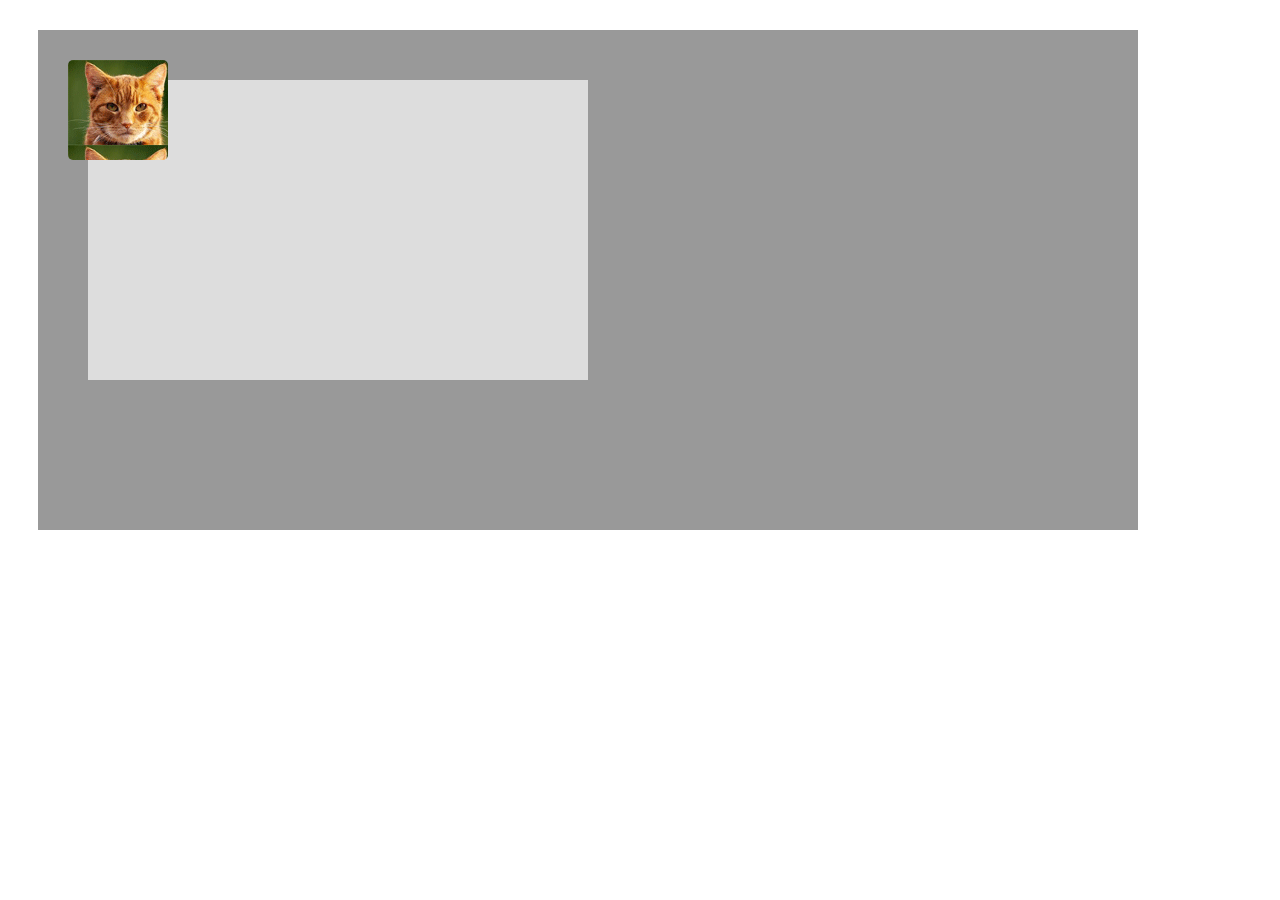
<file: absolute/index.html>
<!DOCTYPE html>
<html>
<head>
    <link rel="stylesheet" href="style.css">
</head>
<body>
    <div class="container">
        <div class="parent">
            <div class="child"></div>
            <div class="child2"></div>
        </div>
    </div>
</body>
</html>
</file>
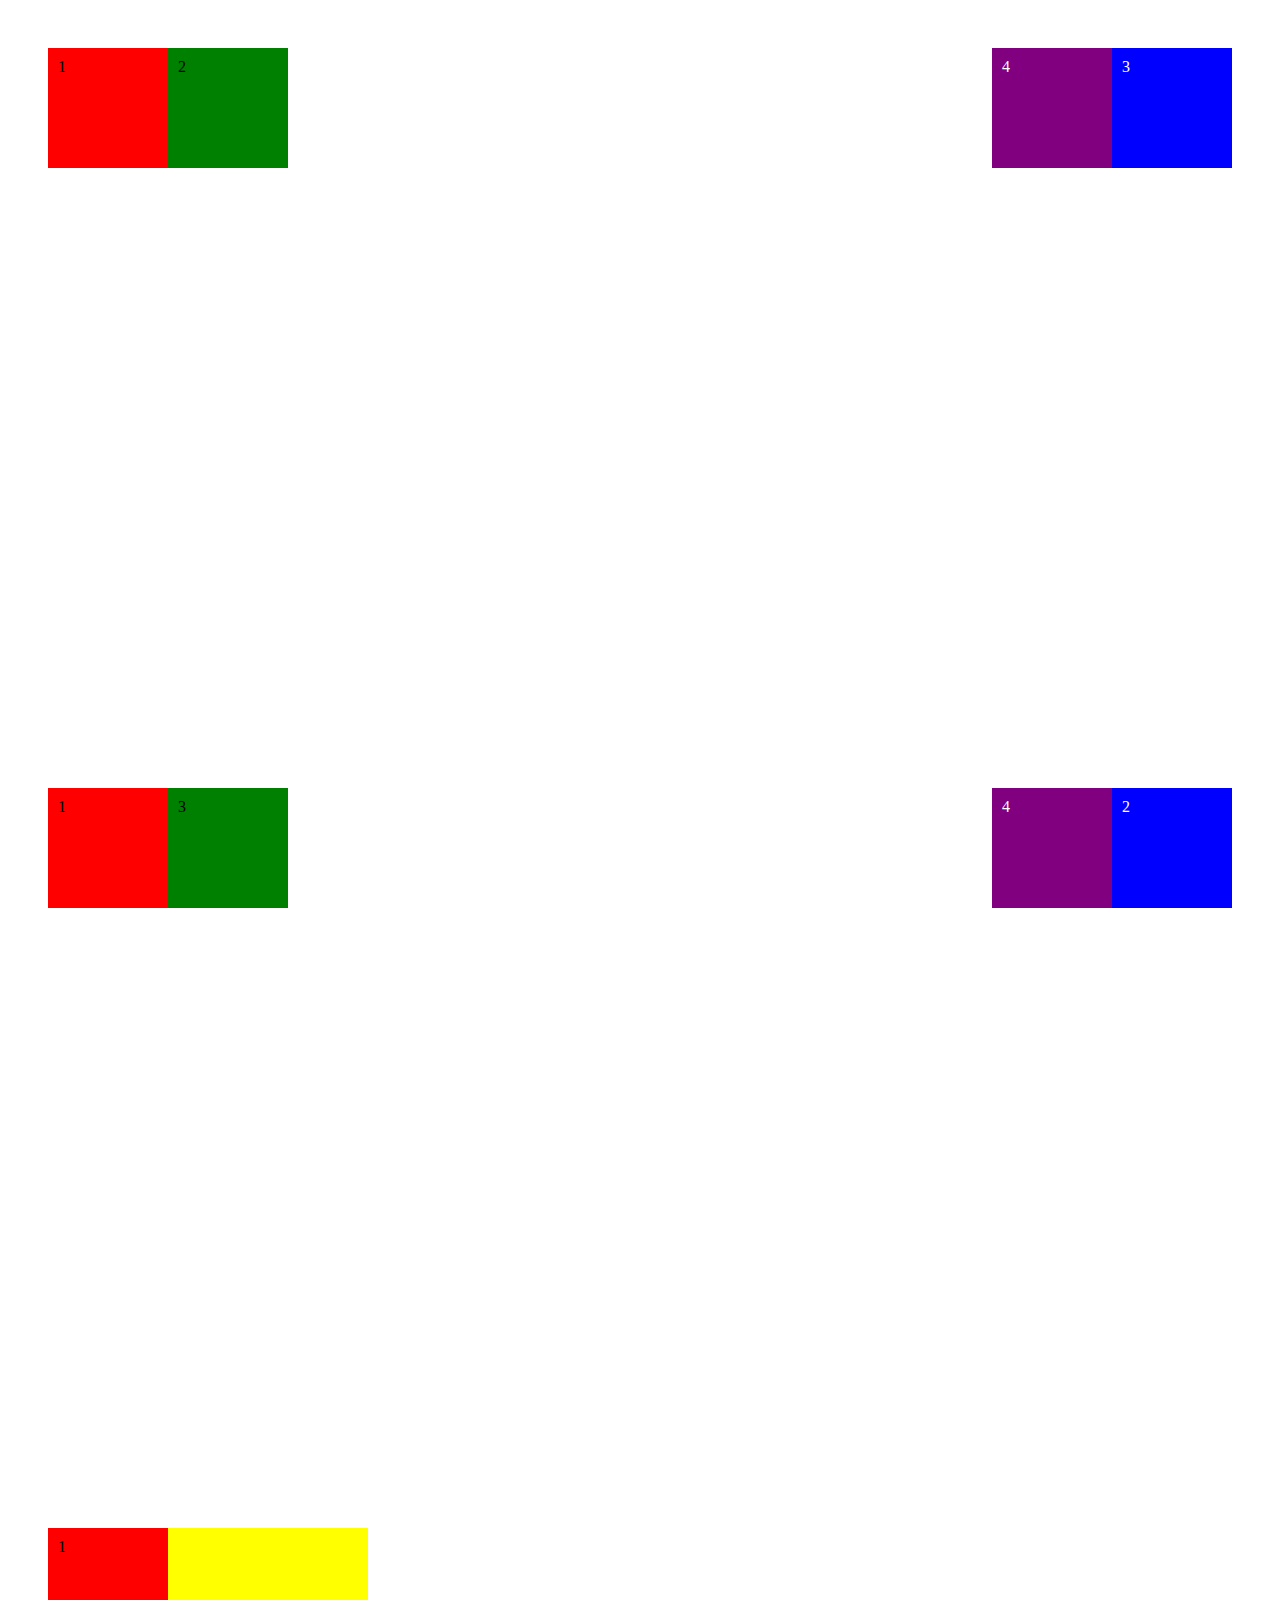
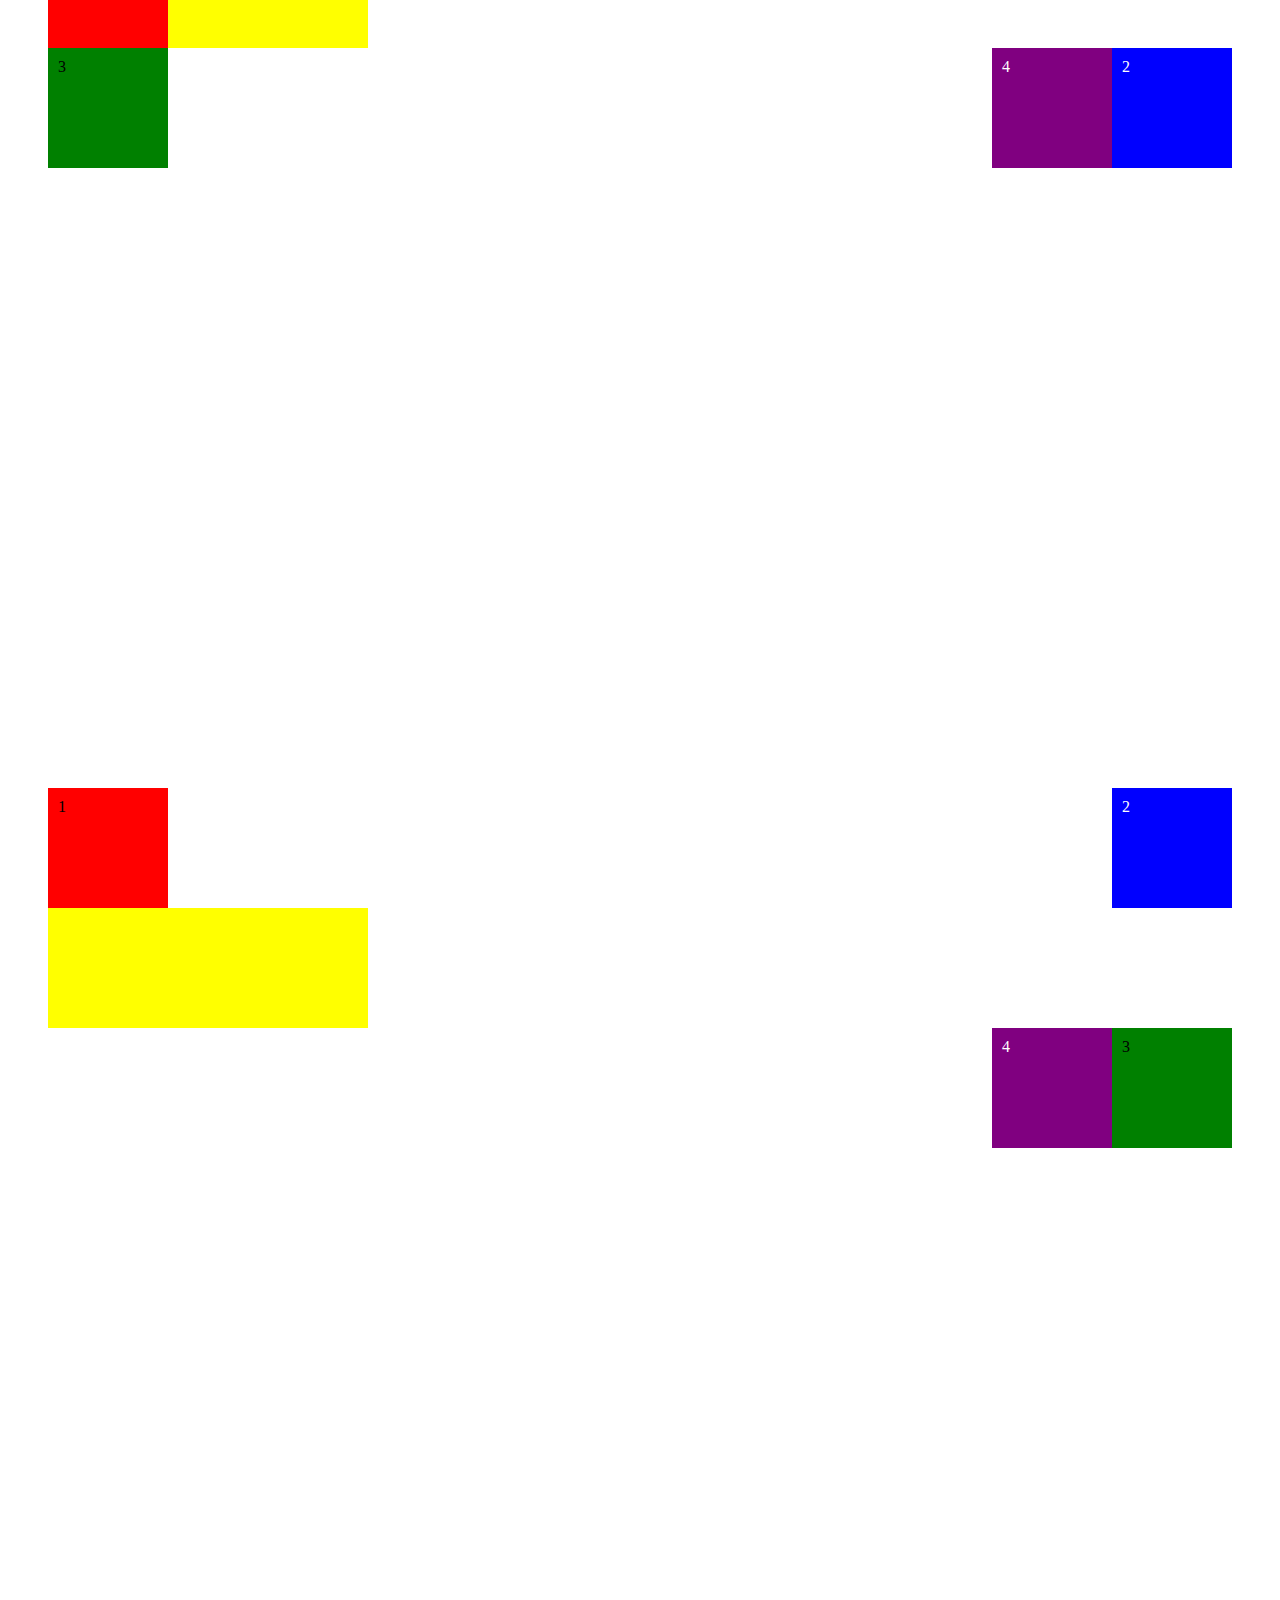
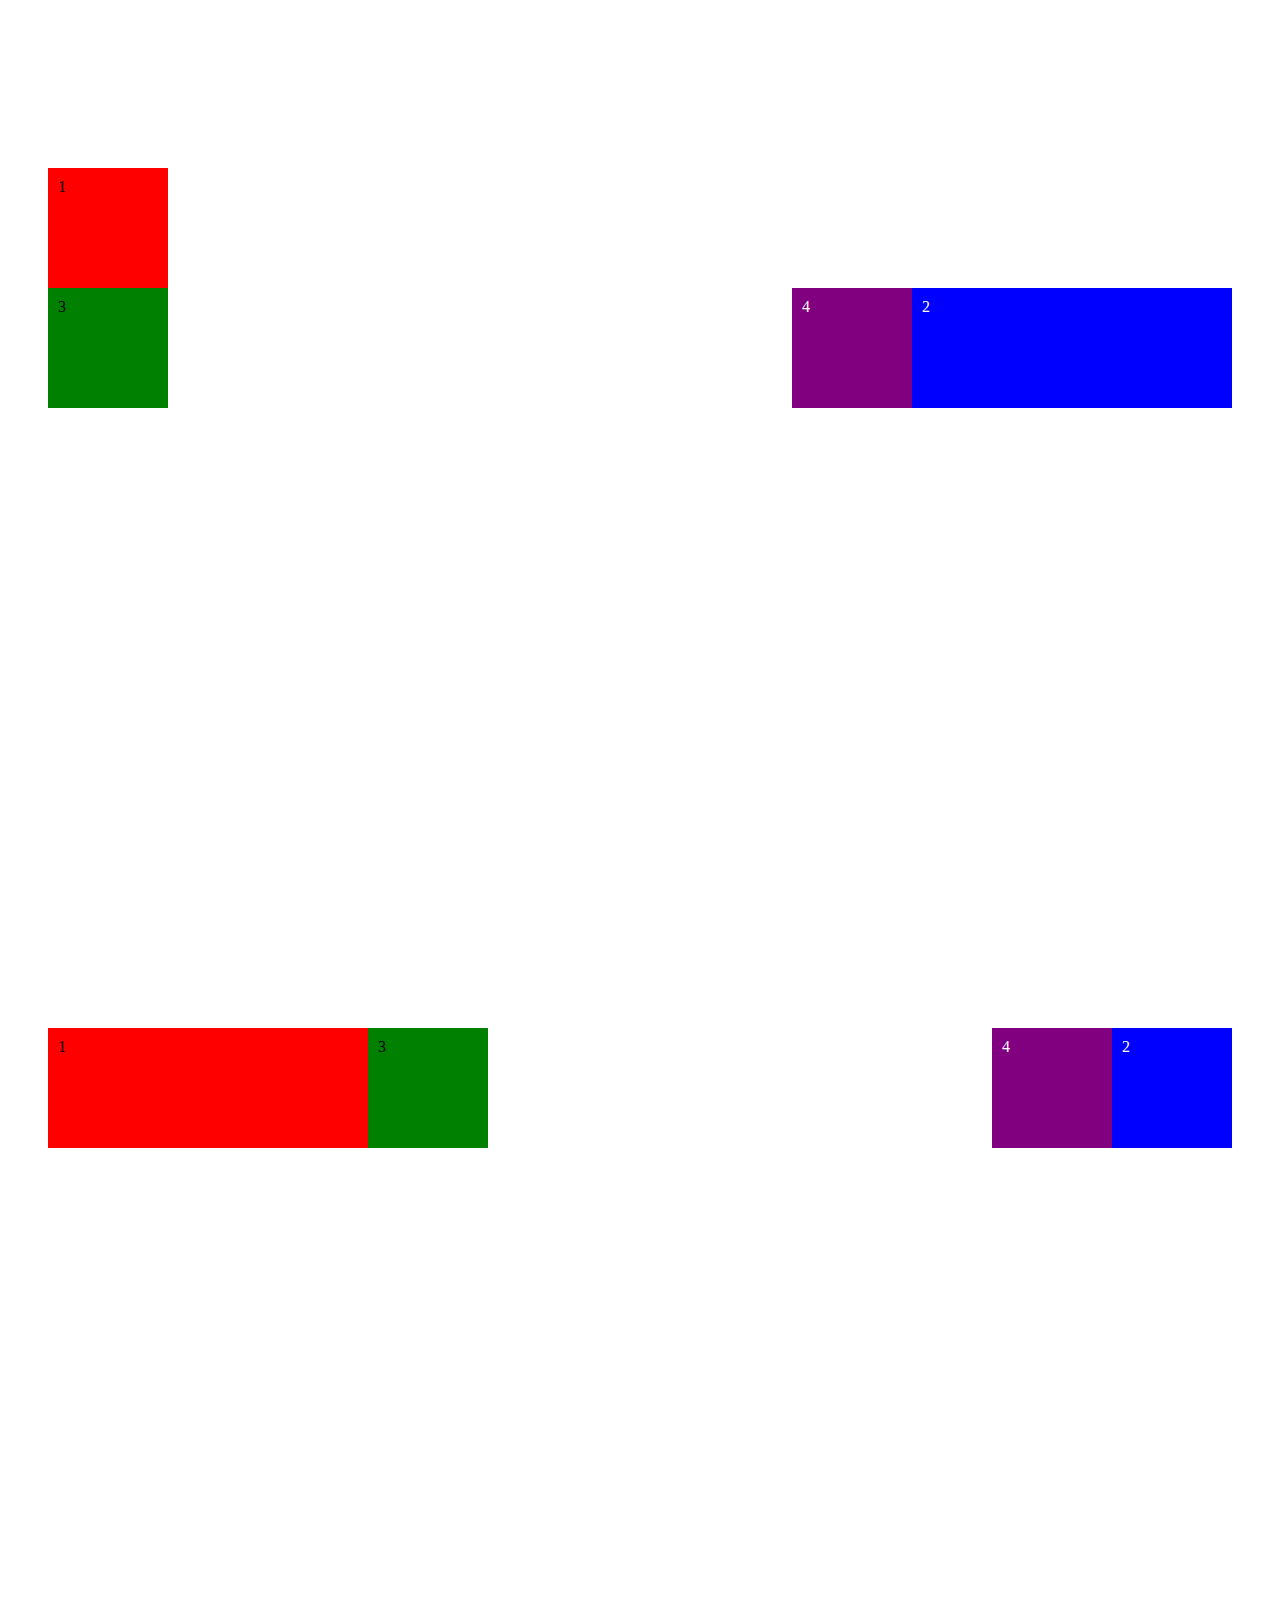
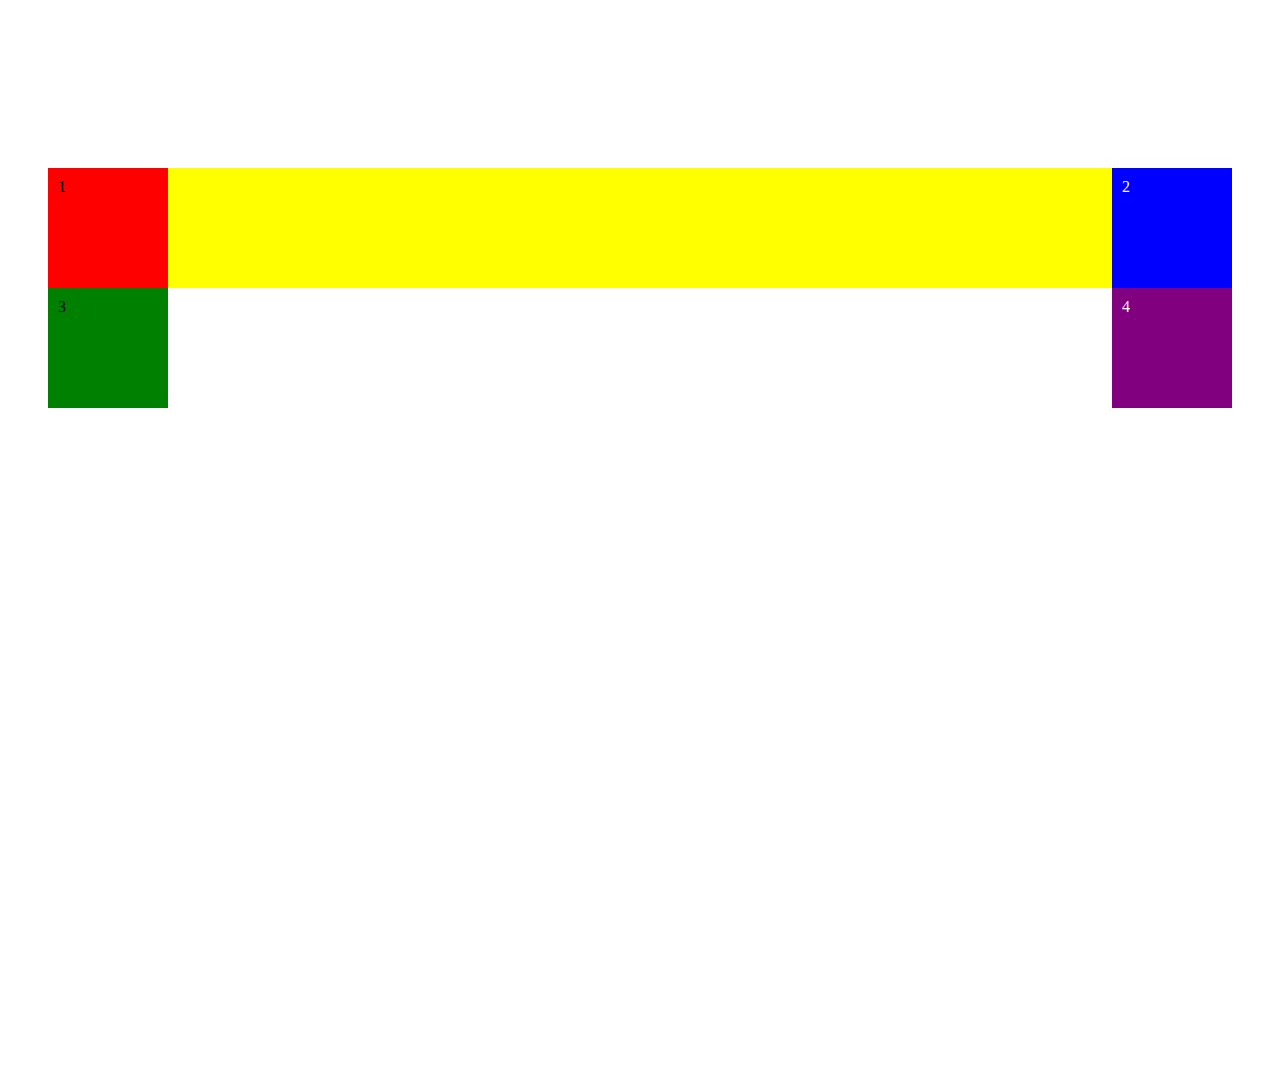
<file: floats/index.html>
<!DOCTYPE html>
<html>
<head>
    <link rel="stylesheet" href="style.css">
</head>
<body>































    <div class="left red">1</div>
    <div class="left green">2</div>

    <div class="right blue">3</div>
    <div class="right purple">4</div>

    <div class="clear"></div>






    <div class="left red">1</div>
    <div class="right blue">2</div>
    <div class="left green">3</div>
    <div class="right purple">4</div>

    <div class="clear"></div>





    <div class="left red">1</div>
    <div class="clearright"></div>
    <div class="right blue">2</div>
    <div class="left green">3</div>
    <div class="right purple">4</div>

    <div class="clear"></div>




    <div class="left red">1</div>
    <div class="right blue">2</div>
    <div class="clearleft"></div>
    <div class="right green">3</div>
    <div class="right purple">4</div>

    <div class="clear"></div>



    <div class="left red">1</div>
    <div class="clearleft right blue">2</div>
    <div class="left green">3</div>
    <div class="right purple">4</div>

    <div class="clear"></div>



    <div class="clearleft left red">1</div>
    <div class="right blue">2</div>
    <div class="left green">3</div>
    <div class="right purple">4</div>

    <div class="clear"></div>




    <div class="left red">1</div>
    <div class="right blue">2</div>
    <div class="yellow"></div>
    <div class="left green">3</div>
    <div class="right purple">4</div>

    <div class="clear"></div>

</body>
</html>
</file>
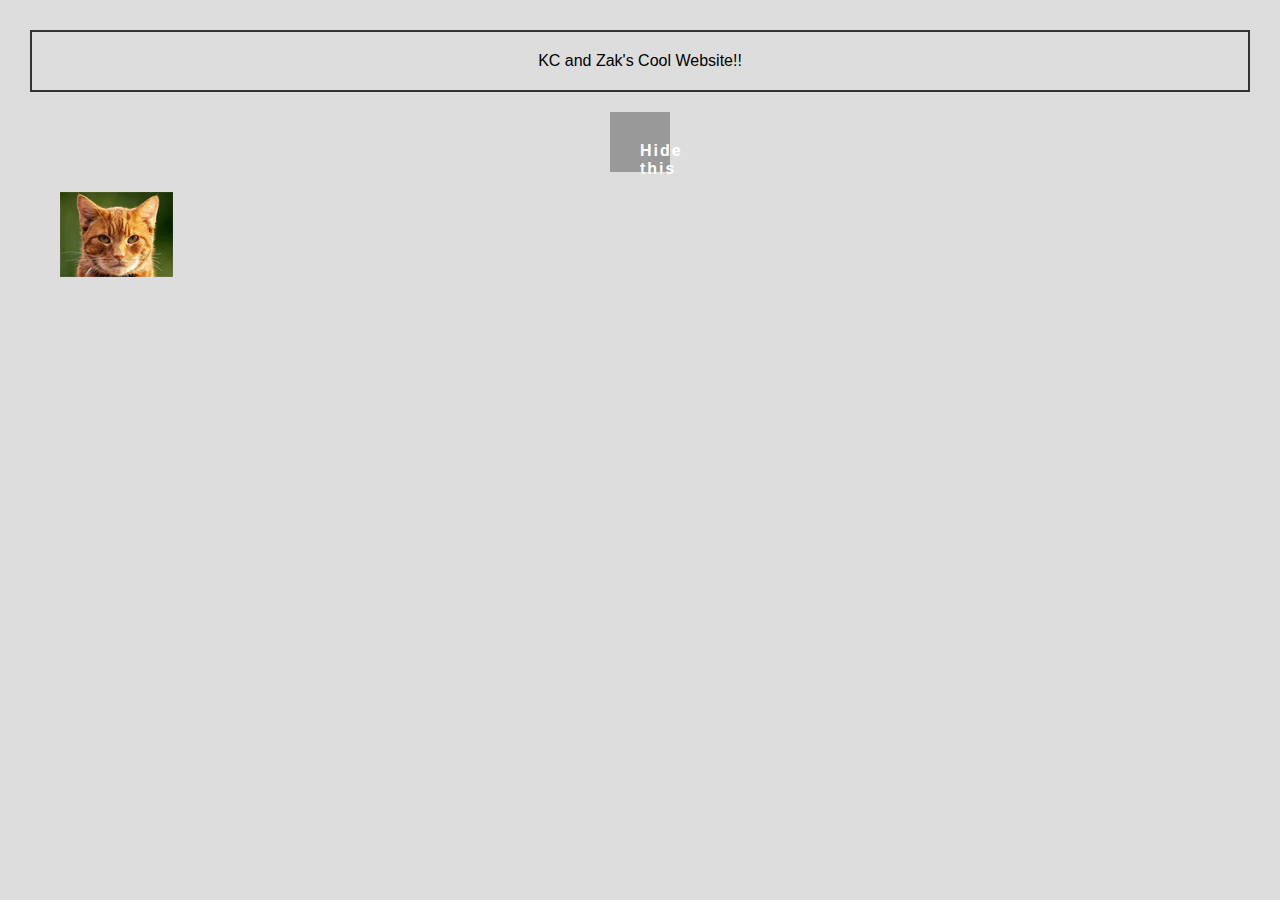
<file: remove/index.html>
<!DOCTYPE html>
<html>
<head>
    <link rel="stylesheet" href="style.css">
</head>
<body>
    <header>KC and Zak's Cool Website!!</header>
    <div>Hide this</div>
    <img src="../cat.jpeg">
    <p>Lorem ipsum dolor sit amet, consectetur adipisicing elit, sed do eiusmod tempor incididunt ut labore et dolore magna aliqua. Ut enim ad minim veniam, quis nostrud exercitation ullamco laboris nisi ut aliquip ex ea commodo consequat. Duis aute irure dolor in reprehenderit in voluptate velit esse cillum dolore eu fugiat nulla pariatur. Excepteur sint occaecat cupidatat non proident, sunt in culpa qui officia deserunt mollit anim id est laborum.</p>
</body>
</html>
</file>
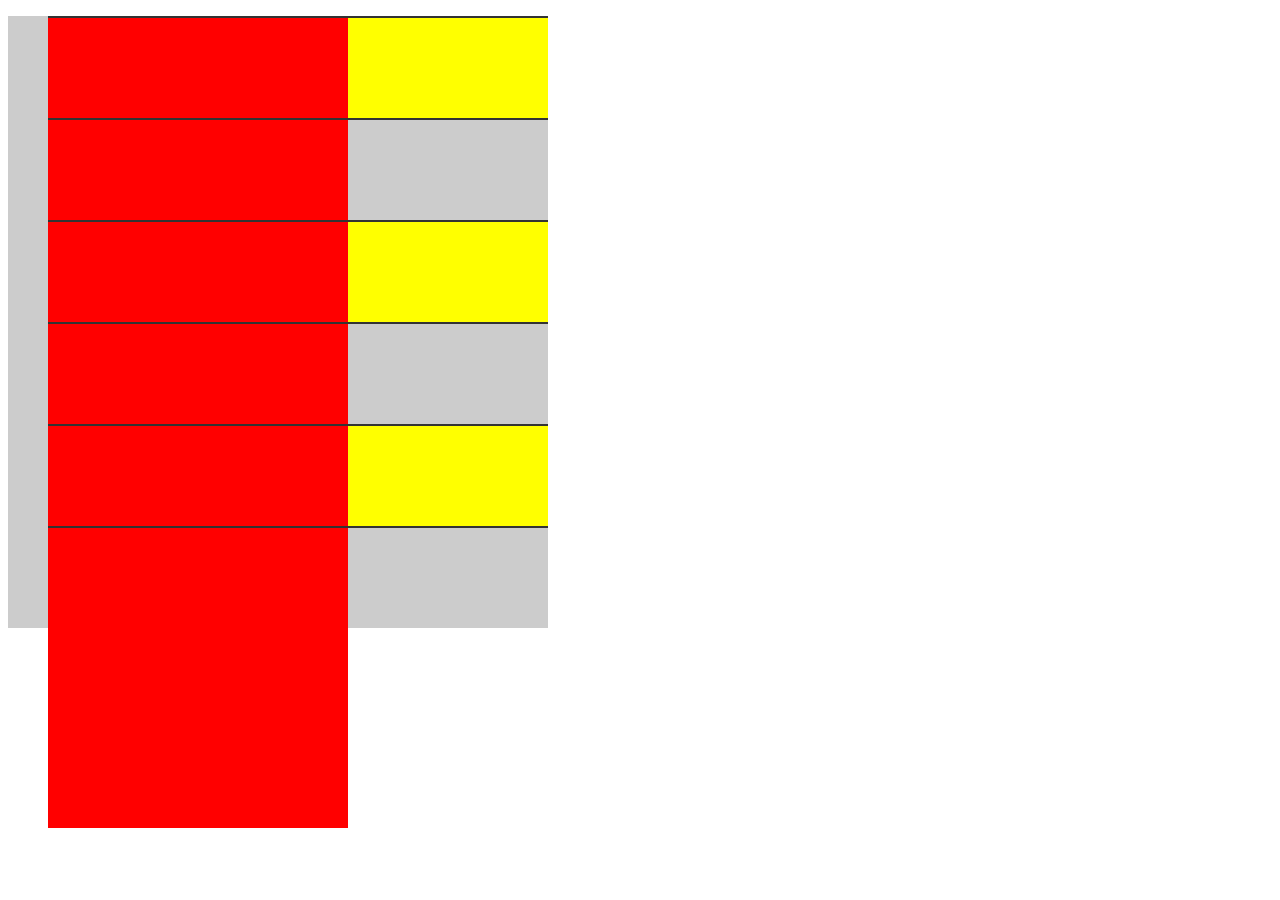
<file: selectors/index.html>
<!DOCTYPE html>
<html>
<head>
    <link rel="stylesheet" href="style.css">
</head>
<body>
    <ul>
        <li></li>
        <li></li>
        <li></li>
        <li></li>
        <li></li>
        <li></li>
    </ul>
</body>
</html>
</file>
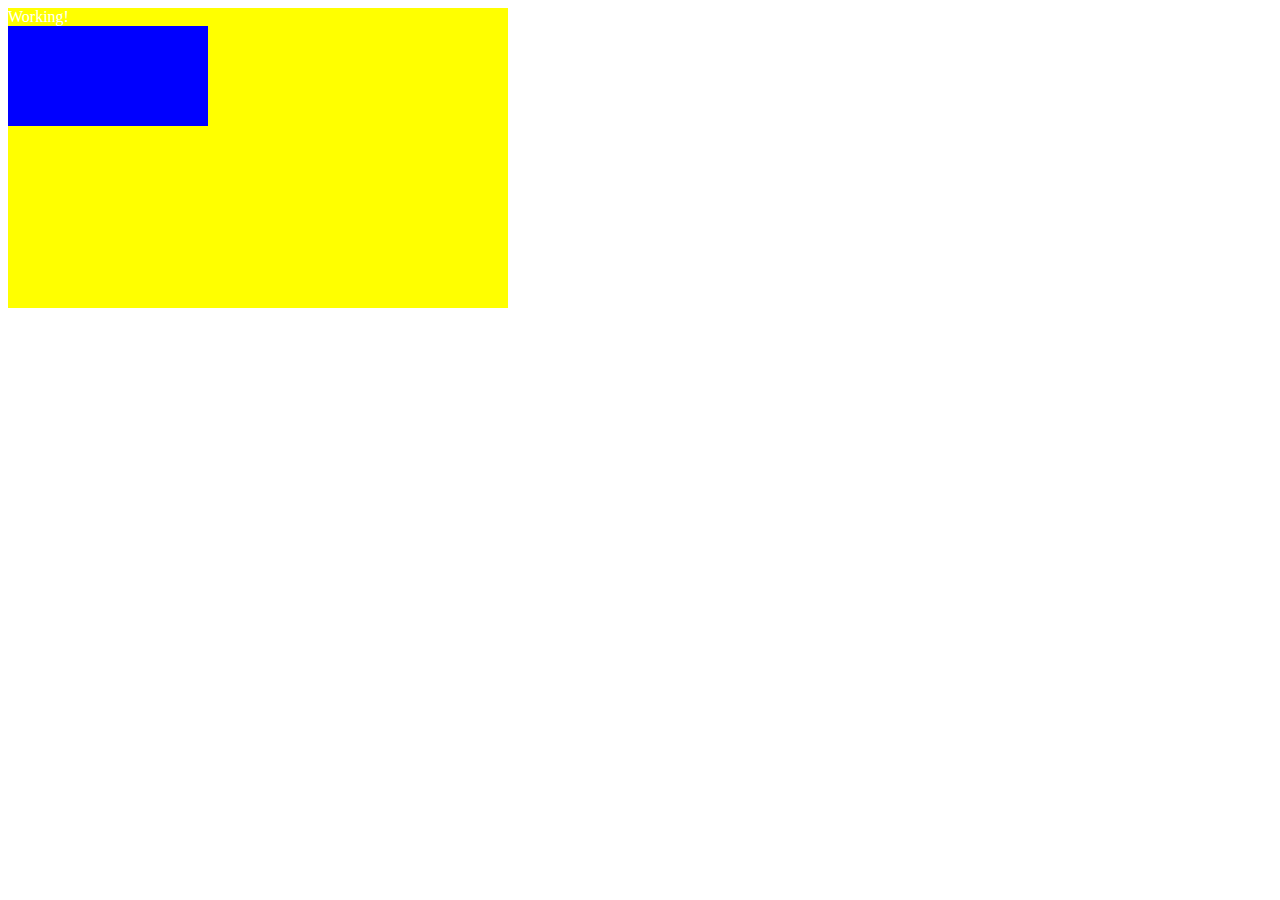
<file: specificity/index.html>
<!DOCTYPE html>
<html>
<head>
    <link rel="stylesheet" href="style.css">
    <style>
        .working {
            background: blueviolet;
        }
    </style>
</head>
<body>
    <div id="banana" class="working hard" style="">Working!
        <div class="somework hard">
            <div class="sortofhard"></div>
        </div>

    </div>
</body>
</html>
</file>
<file: absolute/style.css>
.container {
    background: #999;
    height: 400px;
    margin: 30px;
    padding: 50px;
    width: 1000px;
}

.parent {
    background: #ddd;
    height: 300px;
    width: 500px;
    position: relative;
}

.child {
    background: url(../cat.jpeg);
    border-radius: 5px;
    height: 100px;
    width: 100px;
    position: absolute;
    top: -20px;
    left: -20px;
}

/*.child2 {
background: orchid;
height: 100px;
width: 100px;
}*/


/*

reset coordinate system fixed relative absolute
contained by parents system

*/


/*-webkit-box-shadow: 2px 7px 37px -2px rgba(0,0,0,0.75);*/
/*-moz-box-shadow: 2px 7px 37px -2px rgba(0,0,0,0.75);*/
/*box-shadow: 2px 7px 37px -2px rgba(0,0,0,0.75);*/
</file>
<file: floats/style.css>
body {
    padding: 40px;
}

.clearright {
    clear: right;
    background: yellow;
    width: 300px;
}

.clearleft {
    clear: left;
    background: yellow;
    width: 300px;
}

div {
    padding: 10px;
    height: 100px;
    width: 100px;
}

.left {
    float: left;
}

.red {
    background: red;
}

.green {
    background: green;
}

.right {
    float: right;

}

.purple {
    background: purple;
    color: white;
}

.blue {
    background: blue;
    color: white;
}

.clear {
    clear: both;
    height: 600px;
}

.yellow {
    background: yellow;
    width: auto;
}
</file>
<file: remove/style.css>
body, html, header, div, img, p {
    margin: 0;
    padding: 0;
    border: 0;
    font: inherit;
}

body {
    font-family: sans-serif;
    background: #DDD;
    padding: 30px;
}

header {
    padding: 20px;
    border: 2px solid #333;
    text-align: center;
}

div {
    padding: 30px;
    background: #999;
    width: 90px;
    margin: 20px auto;
    color: white;
    font-weight: bold;
    letter-spacing: 2px;
}

img {
    margin: 30px;
    margin-top: 0;
    float: left;
}

p {
    color: #DDD;
}

div {
    height: 0;
    width: 0;
}
</file>
<file: selectors/style.css>
ul {
    background: #ccc;
    width: 500px;
}


div, li {
    border-top: 2px solid #333;
    height: 100px;
    list-style: none;
}

li:nth-of-type(odd) {
    background: yellow;
}

li:before {
    content: "";
    display: block;
    background: red;
    color: white;
    height: 300px;
    width: 300px;
}

/*

first-child
last-child
nth-child
nth-of-type
odd even
2n+1
*/
</file>
<file: specificity/style.css>
.working {
    color: white;
    background: #ddd;
    height: 300px;
    width: 500px;
}
#banana {
    background: yellow;
}

.working .hard .sortofhard {
    background: blue;
}

.somework {
    background: white;
    height: 100px;
    width: 200px;
}

.sortofhard {
    height: 100px;
    width: 200px;
}
</file>
